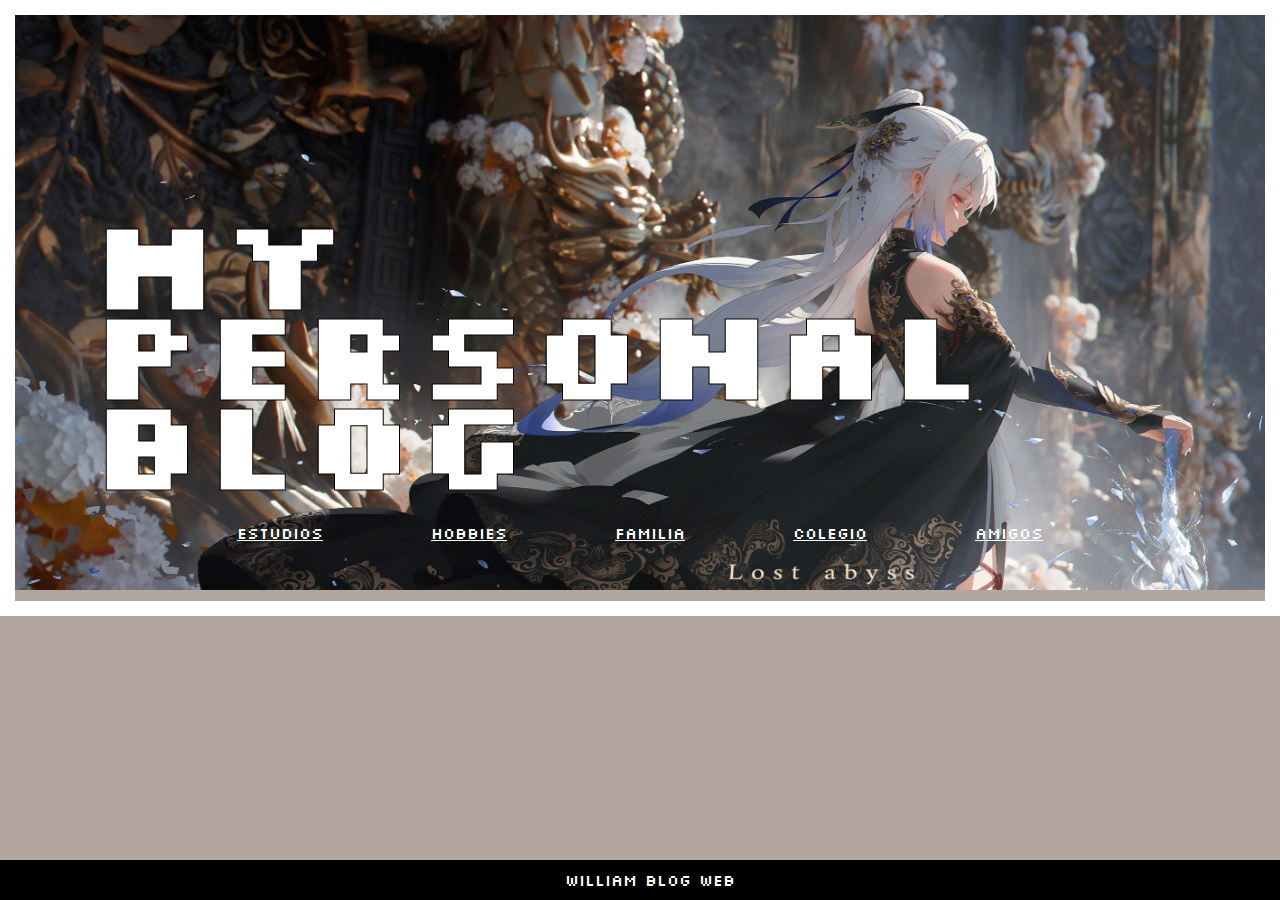
<file: Lab05/index.html>
<!DOCTYPE html>
<html>
  <head>
    <meta charset="UTF-8">
    <meta name="viewport" content="width=device-width, initial-scale=1.0">
    <title>My Personal Blog</title>
    <link rel="stylesheet" type="text/css" href="style.css"/>
  </head>

  <body>
    
    <div id="container">

      <header class="titulo">
        <h1>My Personal Blog</h1>
      </header>

      <div class="clearfix"></div>

      <footer>
        William Blog Web
      </footer>

    </div>

    <div class="links">
      <a href="estudios.html">Estudios</a>
      <a href="hobbies.html">Hobbies</a>
      <a href="familia.html">Familia</a>
      <a href="colegio.html">Colegio</a>
      <a href="amigos.html">Amigos</a>
    </div>
    
  </body>
</html>
</file>
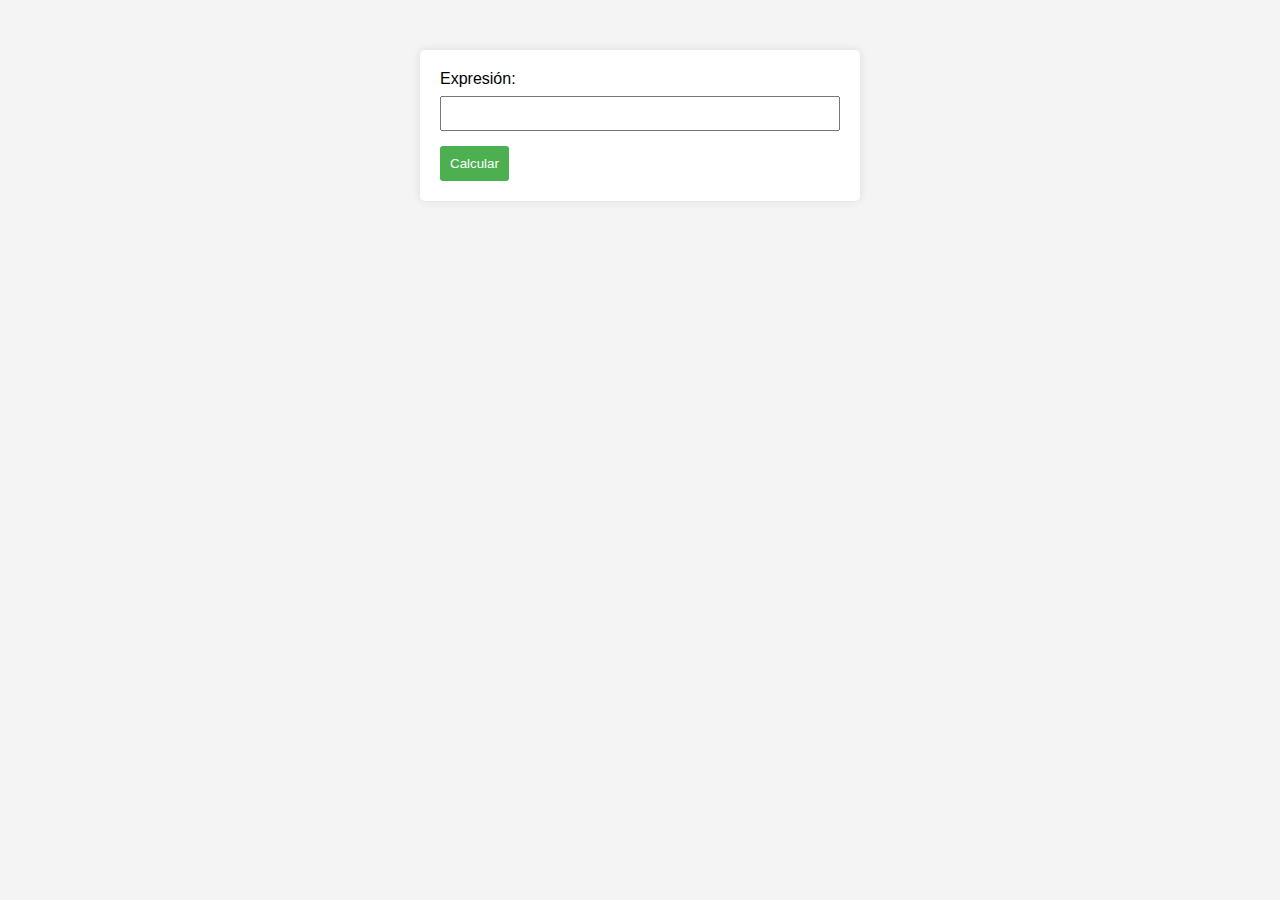
<file: Lab08/index.html>
<!DOCTYPE html>
<html lang="es">
<head>
    <meta charset="UTF-8">
    <title>Calculadora</title>
    <link rel="stylesheet" href="css/style.css">
</head>
<body>
    <form action="cgi-bin/calculadora.cgi" method="post">
        <label for="expression">Expresión:</label>
        <input type="text" name="expression" id="expression" required>
        <input type="submit" value="Calcular">
    </form>
</body>
</html>
</file>
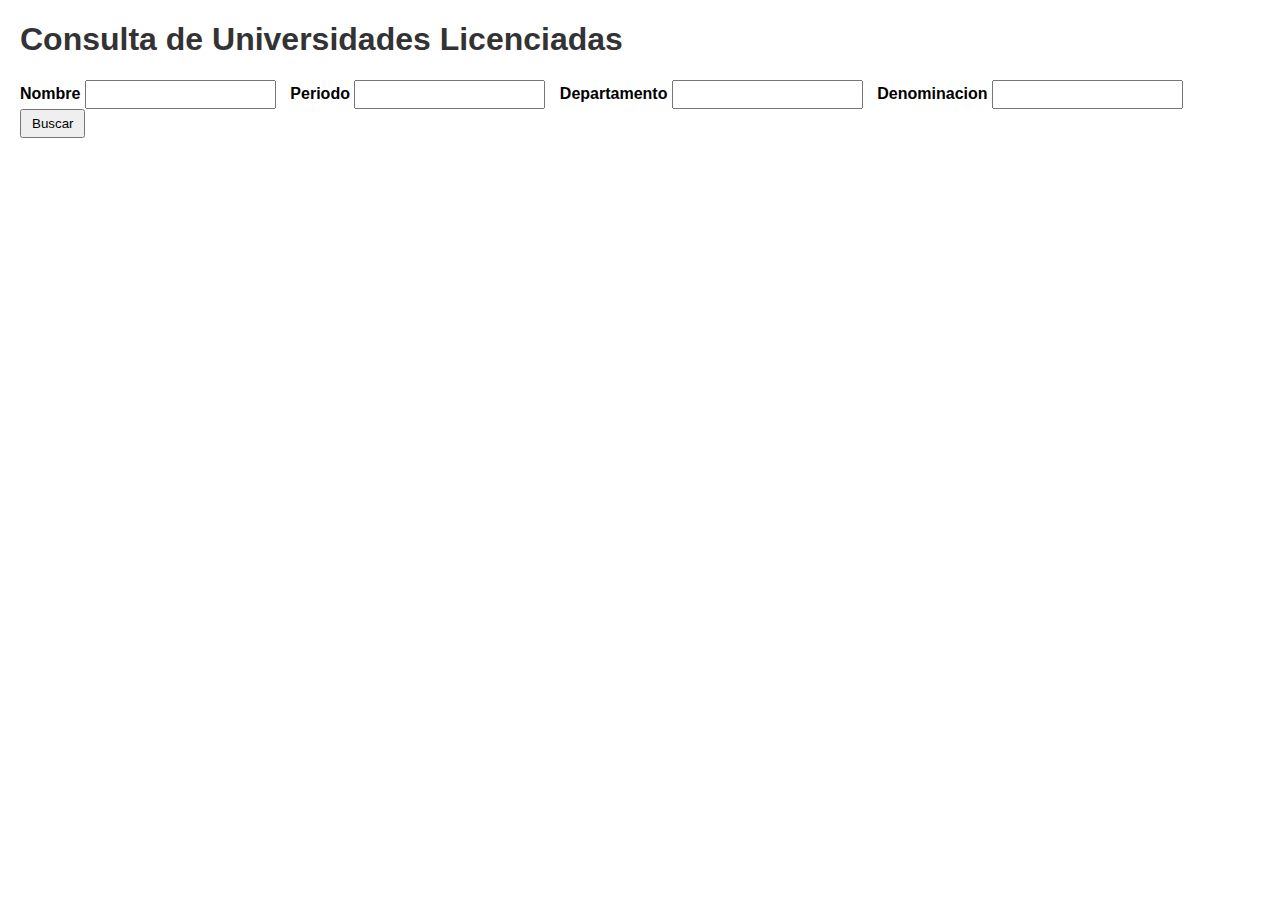
<file: Lab09/index.html>
<!DOCTYPE html>
<html lang="es">
<head>
    <meta charset="UTF-8">
    <meta name="viewport" content="width=device-width, initial-scale=1.0">
    <title>Consulta de Universidades Licenciadas</title>
    <link rel="stylesheet" href="style.css">
</head>
<body>
    <h1>Consulta de Universidades Licenciadas</h1>
    <form method="get" action="cgi-bin/script.cgi">
        <label for="nombre">Nombre</label>
        <input type="text" name="nombreUniversidad" required>

        <label for="nombre">Periodo</label>
        <input type="text" name="periodoLicenciamiento" required>

        <label for="nombre">Departamento</label>
        <input type="text" name="departamentoLocal" required>

        <label for="nombre">Denominacion</label>
        <input type="text" name="denominacionPrograma" required>

        <input type="submit" value="Buscar">

    </form>
    
</body>
</html>
</file>
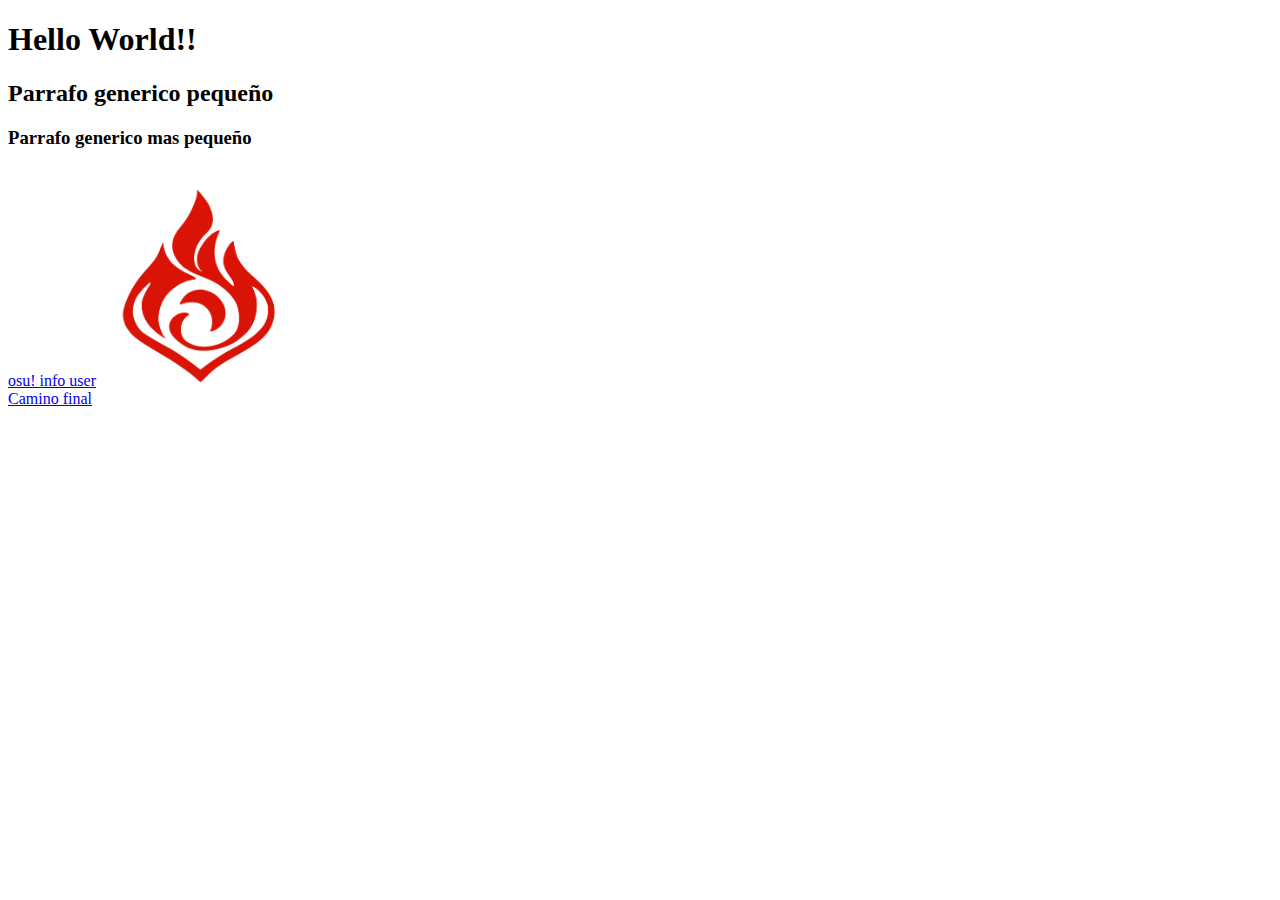
<file: Lab04/Pagina00.html>
<!DOCTYPE html>
<html>
<head>
  <title>Primera pagina web</title>
</head>
<body>
  <h1>Hello World!!</h1>
  <h2>Parrafo generico pequeño</h2>
  <h3>Parrafo generico mas pequeño</h3>

  <br><a href="https://osu.ppy.sh/users/14264587">osu! info user</a>
  <img src="pyro_logo.png" width="200" height="200">

  <br><a href="Pagina01.html">Camino final</a>

  <!--Primer comentario...Basado-->
</body>
</html>
</file>
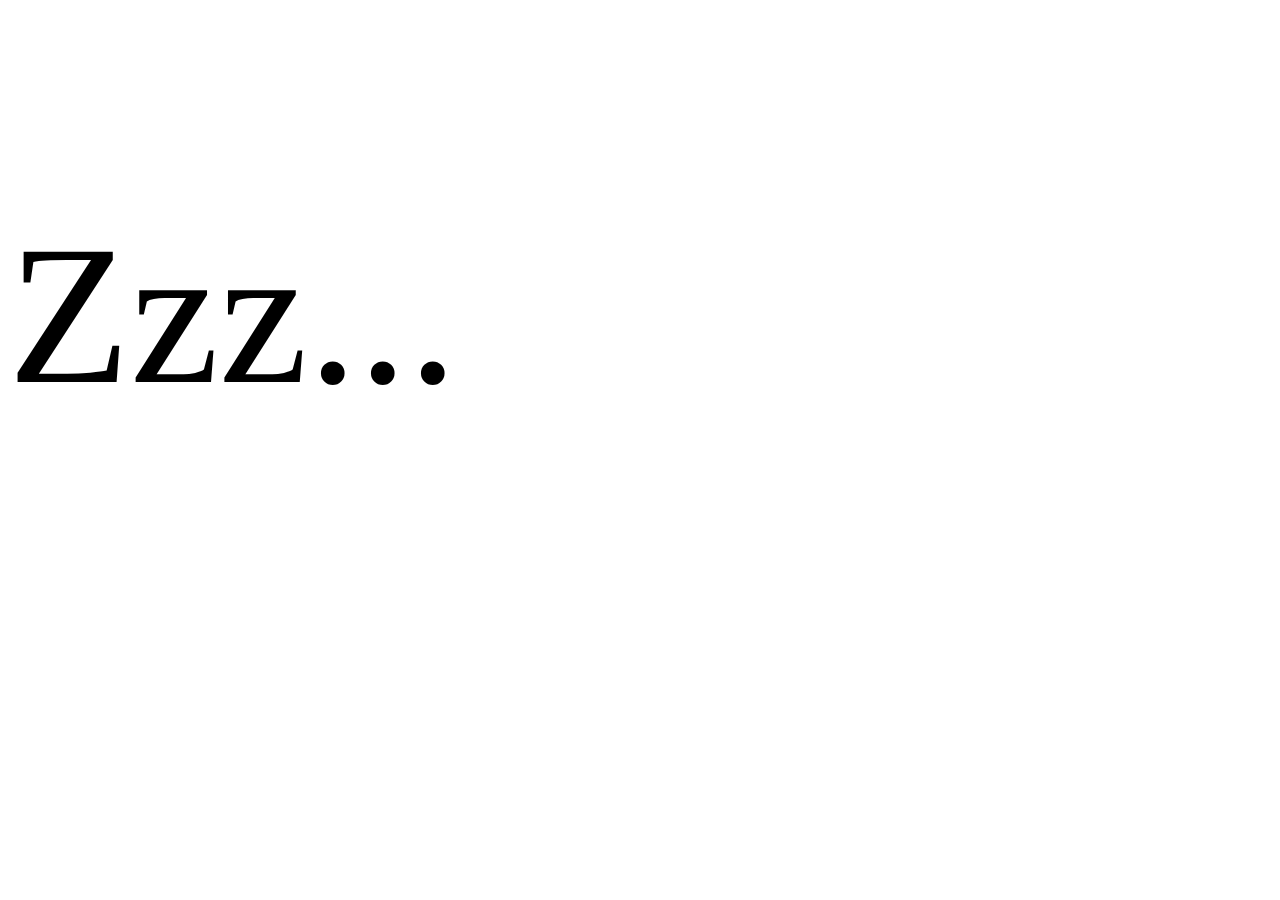
<file: Lab04/Pagina02.html>
<!DOCTYPE html>
<html>
<head>
    <title>Otra Página Web</title>
    <style>
        /* Estilo para el texto en 200px */
        .texto-grande {
            font-size: 200px;
        }
    </style>
</head>
<body>
    <div>
        <p class="texto-grande">Zzz...</p>
    </div>
</body>
</html>
</file>
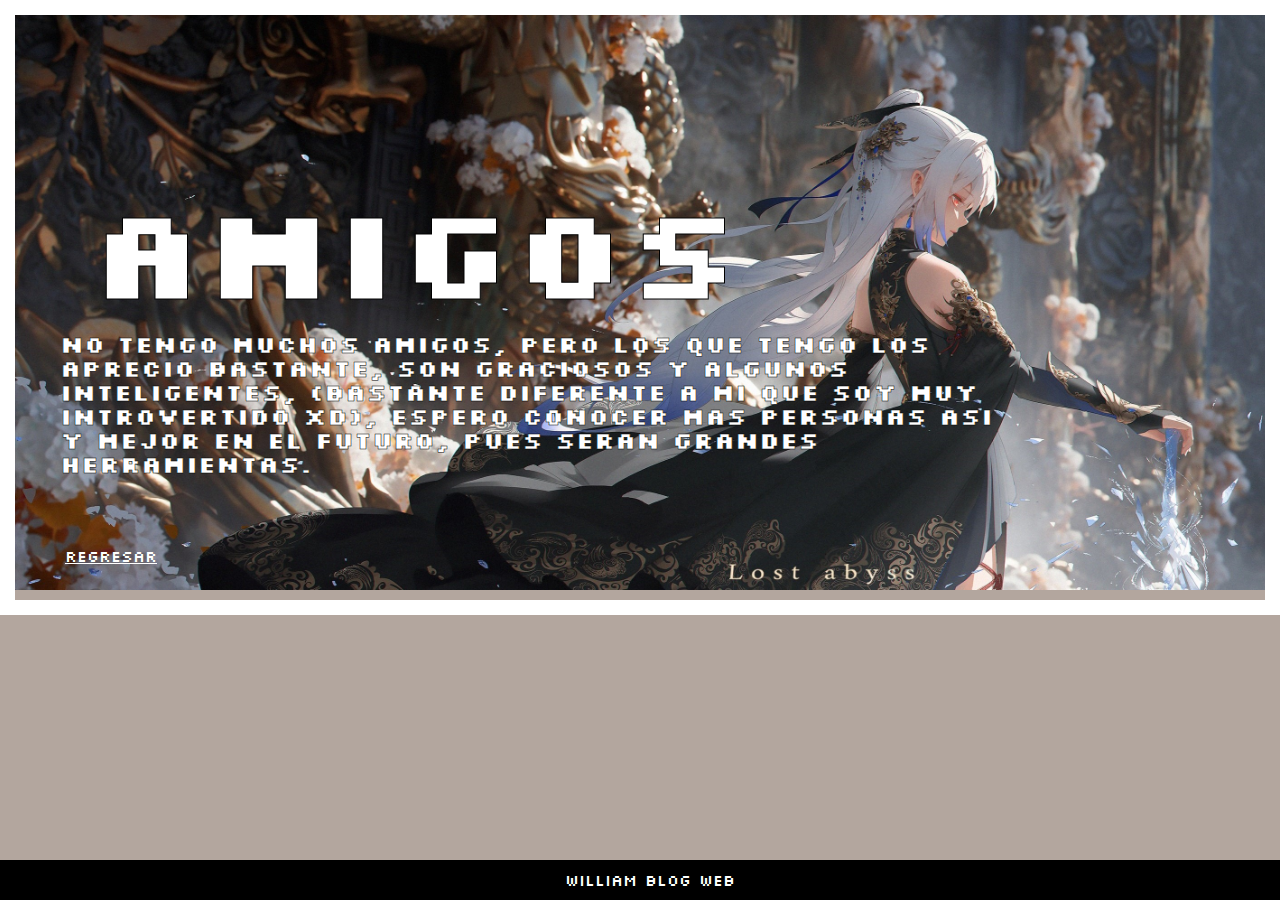
<file: Lab05/amigos.html>
<!DOCTYPE html>
<html>
  <head>
    <meta charset="UTF-8">
    <meta name="viewport" content="width=device-width, initial-scale=1.0">
    <title>My Personal Blog</title>
    <link rel="stylesheet" type="text/css" href="style.css"/>
  </head>
  
  <body>
    
    <div id="container">

      <header class="tema">
        <h1>Amigos</h1>
      </header>

      <article>
        <h2>No tengo muchos amigos, pero los que tengo los aprecio bastante, son graciosos y algunos inteligentes, 
          (bastante diferente a mi que soy muy introvertido xd), espero conocer mas personas asi y mejor en el futuro, 
          pues seran grandes herramientas.
        </h2>
      </article>

      <div class="clearfix"></div>

      <footer>
        William Blog Web
      </footer>

    </div>

    <div class=esc>
      <a href="index.html">Regresar</a>
      
    </div>
    
  </body>
</html>
</file>
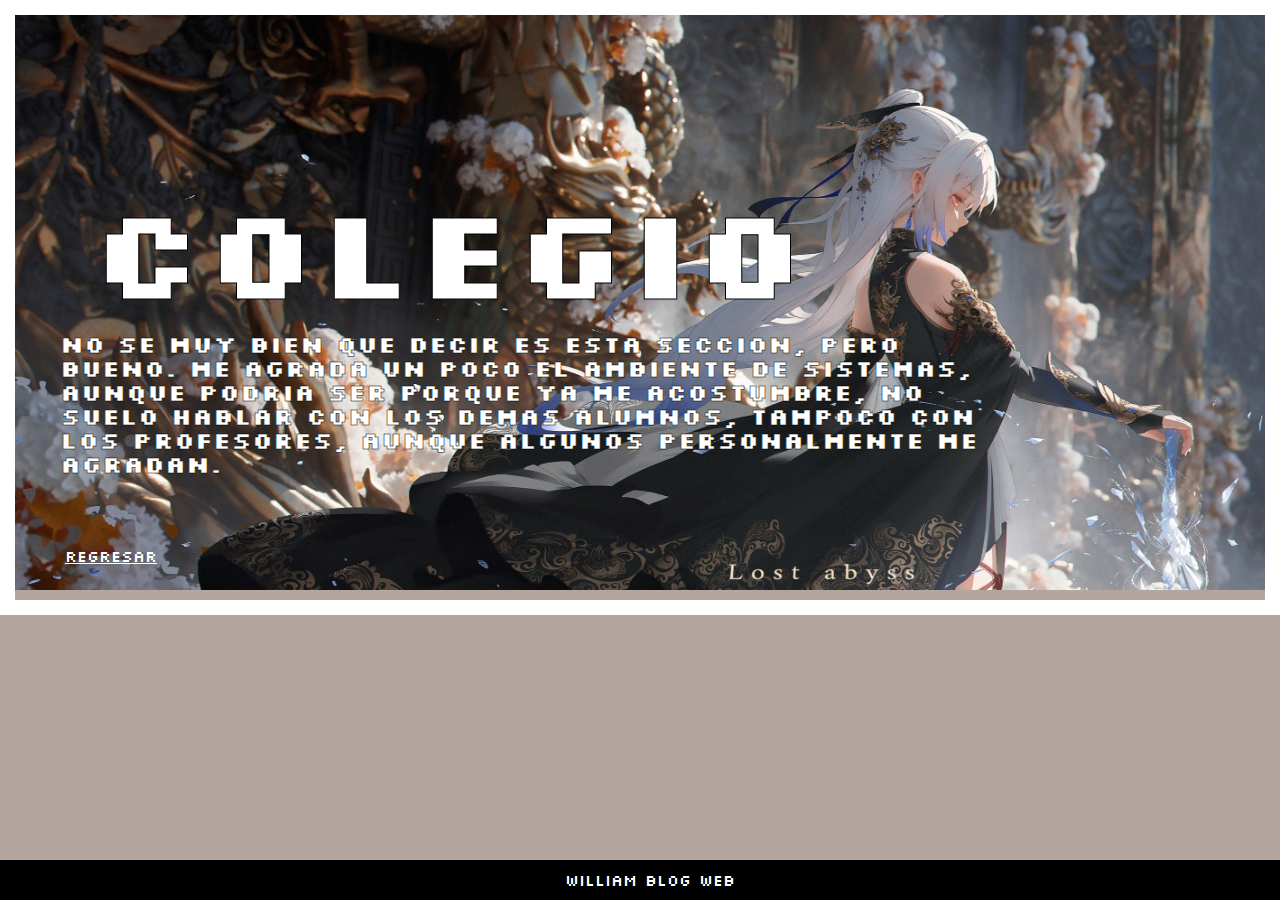
<file: Lab05/colegio.html>
<!DOCTYPE html>
<html>
  <head>
    <meta charset="UTF-8">
    <meta name="viewport" content="width=device-width, initial-scale=1.0">
    <title>My Personal Blog</title>
    <link rel="stylesheet" type="text/css" href="style.css"/>
  </head>
  
  <body>
    
    <div id="container">

      <header class="tema">
        <h1>Colegio</h1>
      </header>

      <article>
        <h2>No se muy bien que decir es esta seccion, pero bueno. Me agrada un poco el ambiente de sistemas, aunque
          podria ser porque ya me acostumbre, no suelo hablar con los demas alumnos, tampoco con los profesores, aunque
          algunos personalmente me agradan.
        </h2>
      </article>

      <div class="clearfix"></div>

      <footer>
        William Blog Web
      </footer>

    </div>

    <div class=esc>
      <a href="index.html">Regresar</a>
      
    </div>
    
  </body>
</html>
</file>
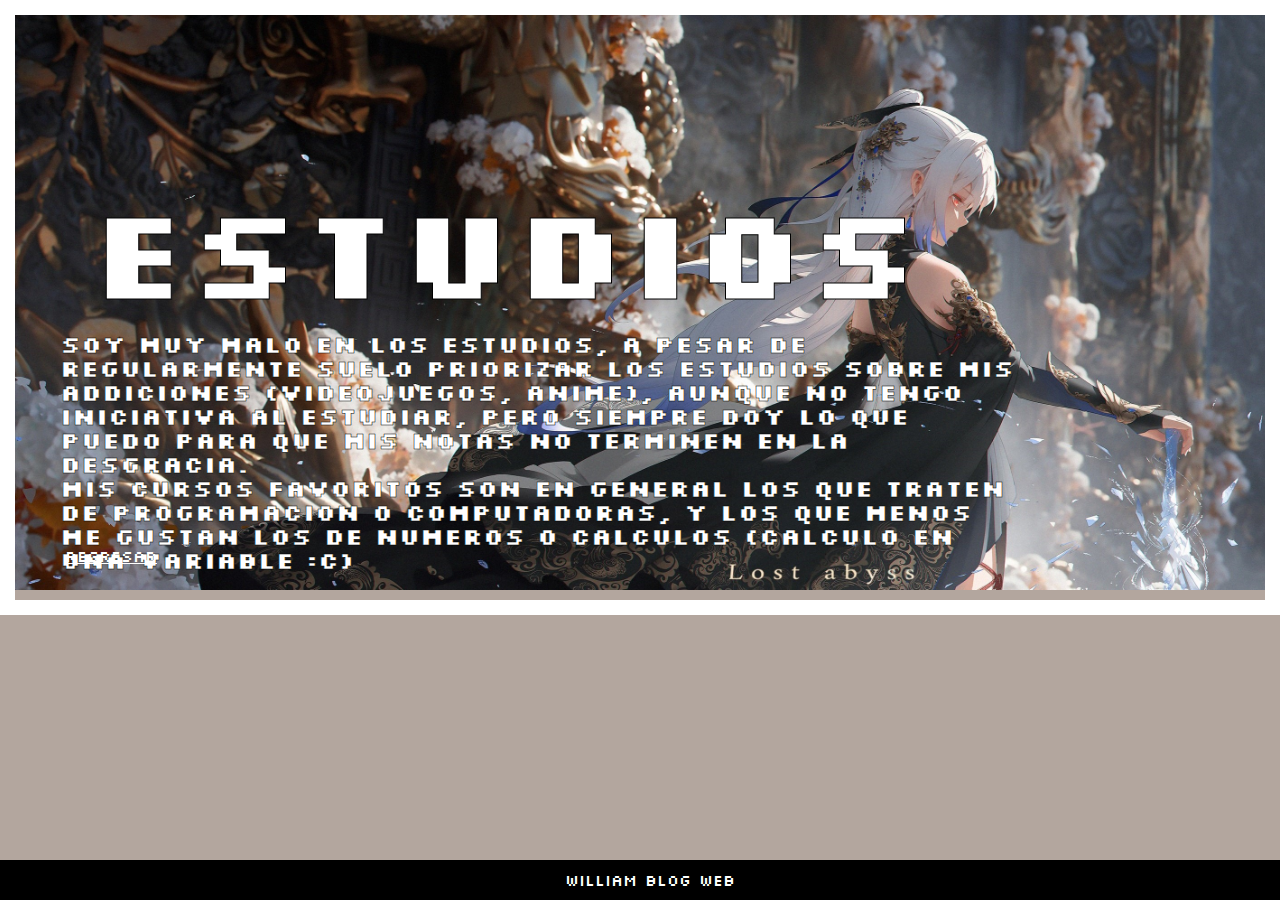
<file: Lab05/estudios.html>
<!DOCTYPE html>
<html>
  <head>
    <meta charset="UTF-8">
    <meta name="viewport" content="width=device-width, initial-scale=1.0">
    <title>My Personal Blog</title>
    <link rel="stylesheet" type="text/css" href="style.css"/>
  </head>
  
  <body>
    
    <div id="container">

      <header class="tema">
        <h1>Estudios</h1>
      </header>

      <article>
        <h2>Soy muy malo en los estudios, a pesar de regularmente suelo priorizar los estudios sobre mis addiciones (videojuegos, anime), 
          aunque no tengo iniciativa al estudiar, pero siempre doy lo que puedo para que mis notas no terminen en 
          la desgracia. <br>Mis cursos favoritos son en general los que traten de programacion o computadoras, y los que
          menos me gustan los de numeros o calculos (Calculo en una variable :c)
        </h2>
      </article>

      <div class="clearfix"></div>

      <footer>
        William Blog Web
      </footer>

    </div>

    <div class=esc>
      <a href="index.html">Regresar</a>
      
    </div>
    
  </body>
</html>
</file>
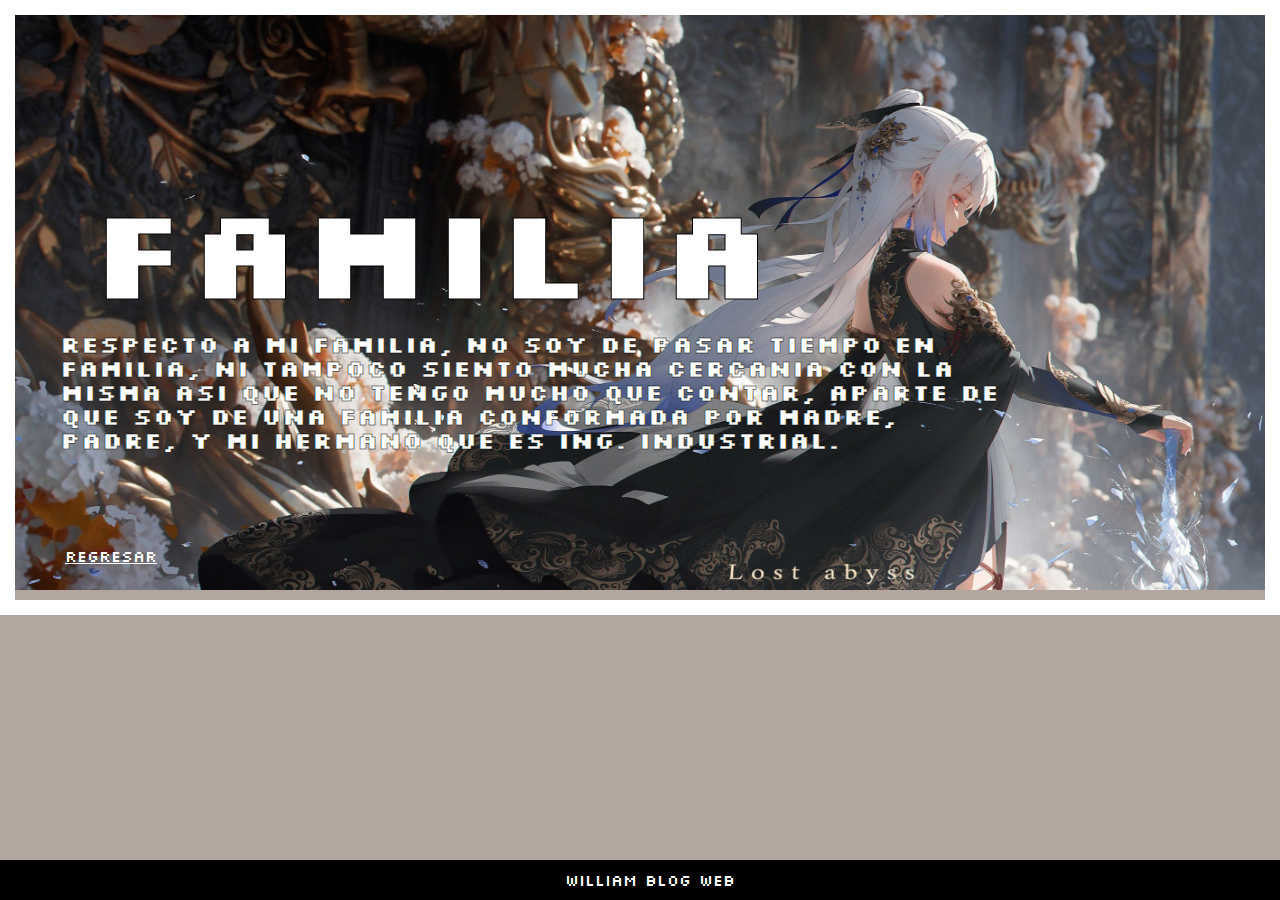
<file: Lab05/familia.html>
<!DOCTYPE html>
<html>
  <head>
    <meta charset="UTF-8">
    <meta name="viewport" content="width=device-width, initial-scale=1.0">
    <title>My Personal Blog</title>
    <link rel="stylesheet" type="text/css" href="style.css"/>
  </head>
  
  <body>
    
    <div id="container">

      <header class="tema">
        <h1>Familia</h1>
      </header>

      <article >
        <h2>Respecto a mi familia, no soy de pasar tiempo en familia, ni tampoco siento mucha cercania con la misma
          asi que no tengo mucho que contar, aparte de que soy de una familia conformada por Madre, Padre, y mi hermano
          que es Ing. Industrial.
        </h2>
      </article>

      <div class="clearfix"></div>

      <footer>
        William Blog Web
      </footer>

    </div>

    <div class=esc>
      <a href="index.html">Regresar</a>
      
    </div>
    
  </body>
</html>
</file>
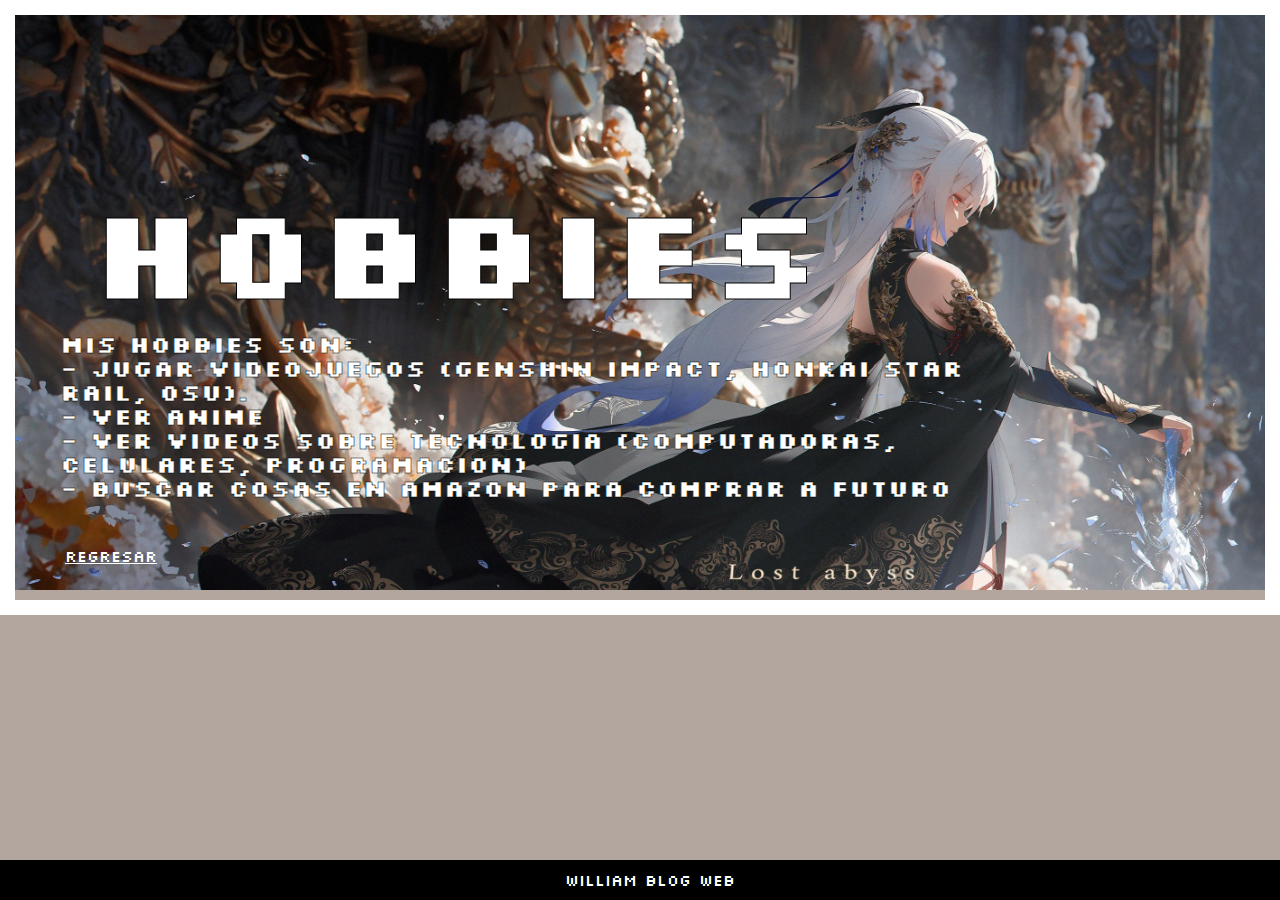
<file: Lab05/hobbies.html>
<!DOCTYPE html>
<html>
  <head>
    <meta charset="UTF-8">
    <meta name="viewport" content="width=device-width, initial-scale=1.0">
    <title>My Personal Blog</title>
    <link rel="stylesheet" type="text/css" href="style.css"/>
  </head>
  
  <body>
    
    <div id="container">

      <header class="tema">
        <h1>Hobbies</h1>
      </header>

      <article>
        <h2>Mis hobbies son:
          <br>- Jugar videojuegos (Genshin Impact, Honkai Star Rail, Osu).
          <br>- Ver anime
          <br>- Ver videos sobre tecnologia (computadoras, celulares, programacion)
          <br>- Buscar cosas en amazon para comprar a futuro
        </h2>
      </article>

      <div class="clearfix"></div>

      <footer>
        William Blog Web
      </footer>

    </div>

    <div class=esc>
      <a href="index.html">Regresar</a>
      
    </div>
    
  </body>
</html>
</file>
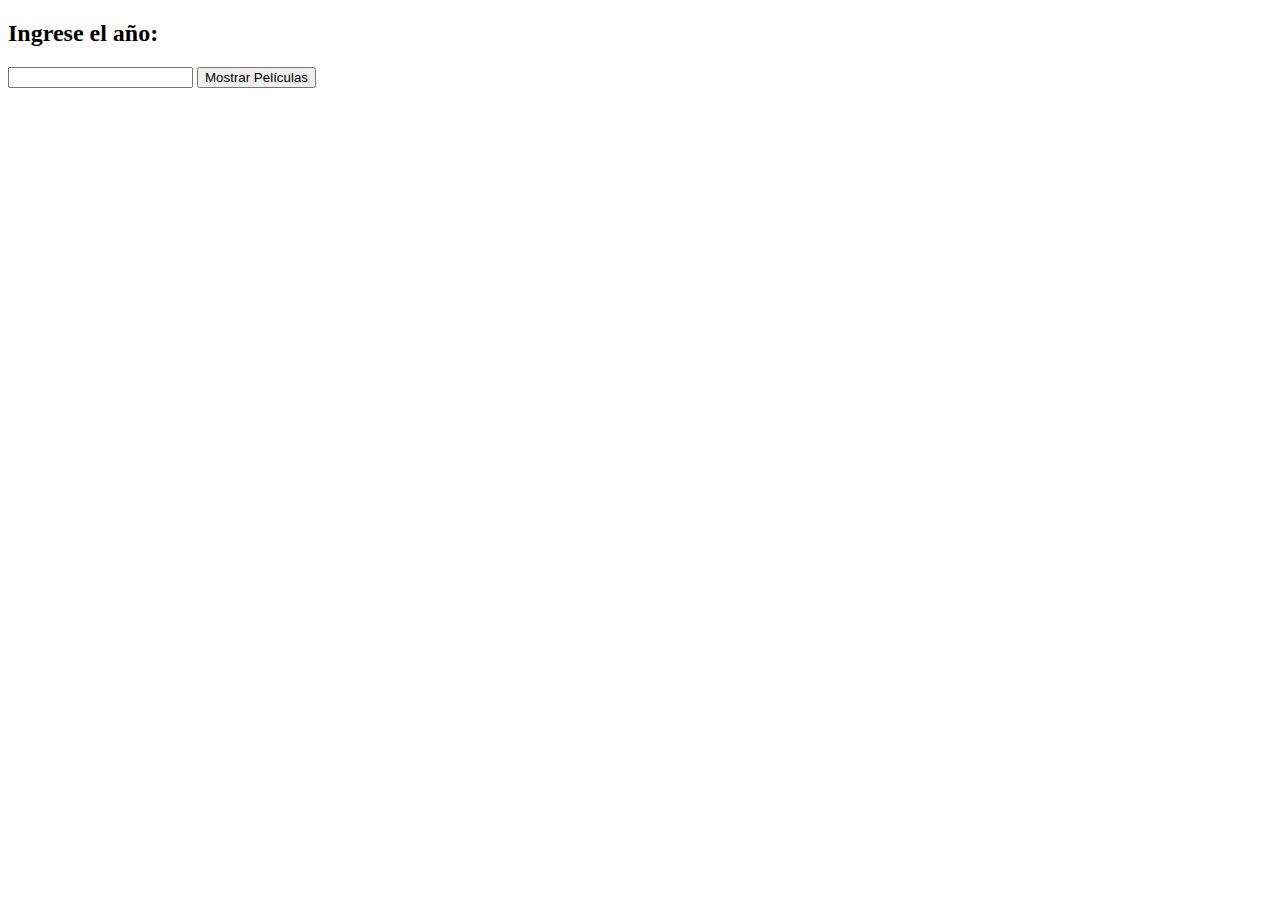
<file: Lab10/Ej4.html>
<!DOCTYPE html>
<html lang="en">
<head>
    <meta charset="UTF-8">
    <meta name="viewport" content="width=device-width, initial-scale=1.0">
    <title>Document</title>
</head>
<body>
    <h2>Ingrese el año:</h2>
  <form action="Ej4.cgi" method="post">
    <input type="text" name="anio" required>
    <input type="submit" value="Mostrar Películas">
  </form>
</body>
</html>
</file>
<file: Lab05/style.css>
@import url('https://fonts.googleapis.com/css2?family=Dhurjati&family=Silkscreen:wght@400;700&display=swap');
*{
  margin: 0px;
  padding: 0px;
}
body{
  background-color: #b3a69e;
  background-image: url("images/112523852_p0.jpg");
  background-size: 1300px;
  background-repeat: no-repeat;
  background-position: top right;
  font-family: 'Dhurjati', sans-serif;
  font-family: 'Silkscreen', sans-serif;
  border: 15px solid white;
}
#container{
  width:55%;
  margin: 0px;
  padding: 16%;
  margin-left: -10%;
  margin-bottom: -20px;
  
}
.titulo {
  line-height: 90px;
  color: white;
  font-size: 65px;
  margin: 0px;
  margin-bottom: -200px;
  -webkit-text-stroke: 1px black;
}
.tema{
  -webkit-text-stroke: 1px black;
  color: white;
  font-size: 65px;
  margin: 0px;
  margin-top: -50px;
}
article{
  -webkit-text-stroke: 0.5px black;
  width: 140%;
  padding: 0px;
  margin: 0px;
  margin-left: -30px;
  line-height: 1;
  color: white;
  height: 0px;
}
.links{
  padding: 0px;
  margin: 0px;
  text-align: center;
}
.links a{
  color: white;
  line-height: 8.5;
  margin: 50px;
  
}
.esc{
  padding: 0px;
  margin: 0px;
  line-height: 5.5;
}
.esc a{
  color: white;
  margin: 50px;
}
.clearfix{
  clear: both;
}
footer{
  color: white;
  background-color: black;
  text-align: center; 
  position: fixed;
  bottom: 0;
  width: 100%;
  padding: 10px;
  margin: 0;
  left: 0;
}
</file>
<file: Lab08/css/style.css>
body {
  font-family: Arial, sans-serif;
  background-color: #f4f4f4;
  margin: 0;
  padding: 0;
}

form {
  max-width: 400px;
  margin: 50px auto;
  background-color: #fff;
  padding: 20px;
  border-radius: 5px;
  box-shadow: 0 0 10px rgba(0, 0, 0, 0.1);
}

label {
  display: block;
  margin-bottom: 8px;
}

input[type="text"] {
  width: 100%;
  padding: 8px;
  margin-bottom: 15px;
  box-sizing: border-box;
}

input[type="submit"] {
  background-color: #4caf50;
  color: #fff;
  padding: 10px;
  border: none;
  border-radius: 3px;
  cursor: pointer;
}

input[type="submit"]:hover {
  background-color: #45a049;
}
</file>
<file: Lab09/style.css>
body{
    font-family: Arial, sans-serif;
    margin: 20px;
}
h1{
    color: #333;
}
form{
    margin-top: 20px;
}
table{
    width: 10%;
    border-collapse: collapse;
    margin-top: 20px;
}
label{
    font-weight: bold;
}
input[type="text"] {
    padding: 5px;
    margin-right: 10px;
}
input[type="submit"] {
    padding: 5px 10px;
    cursor: pointer;
}
</file>
